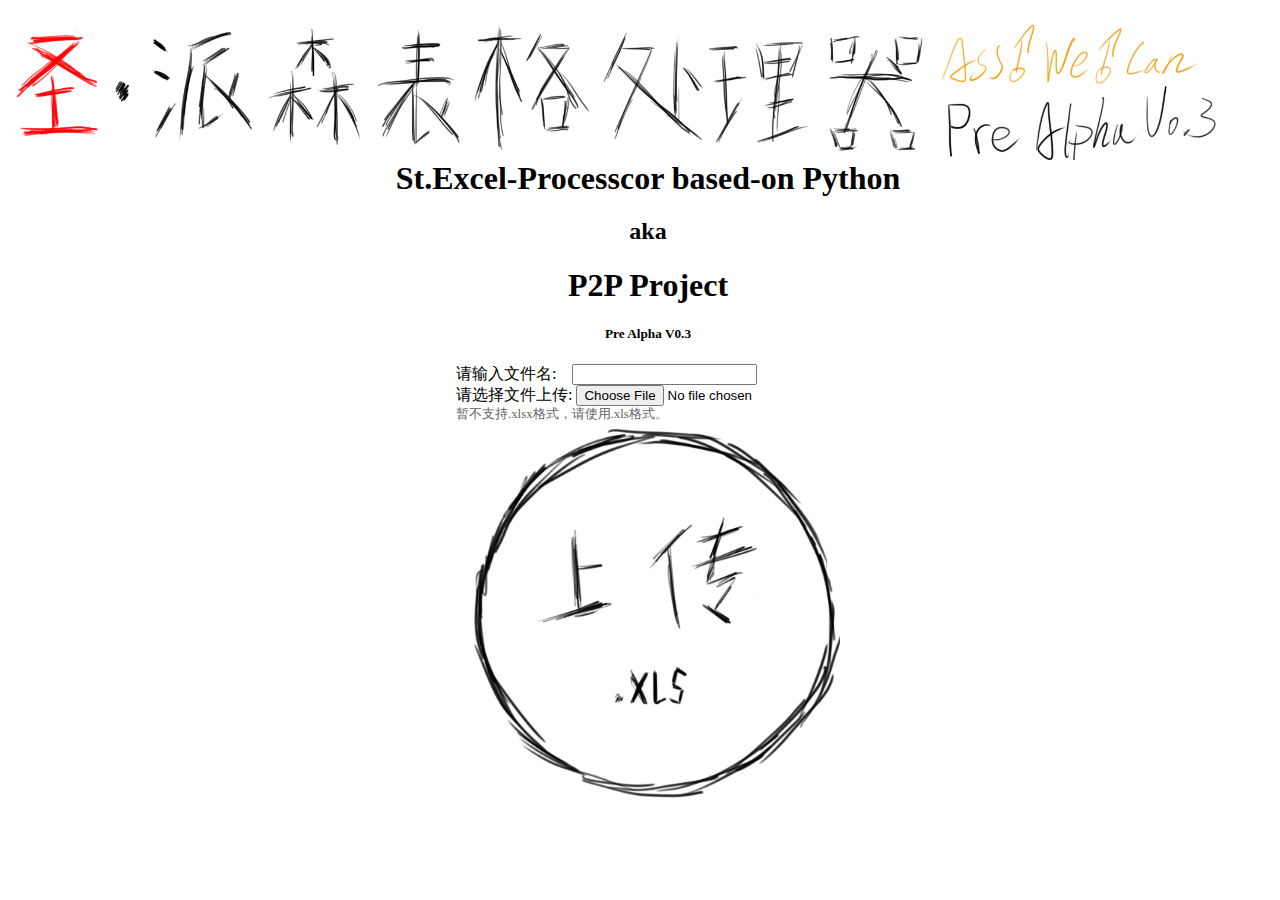
<file: templates/upload_page.html>
<!DOCTYPE html>
<html lang="en">
<head>
    <meta charset="UTF-8">
    <title>Upload Page - "St.Excel-Processcor based-on Python" aka "P2P Project" Pre Alpha V0.3</title>
    <link type="text/css" rel="stylesheet" href="/static/css/index.css">
    <link href="/static/imgs/icon.ico" rel="shortcut icon" />
</head>
<body>
<div>
    <img src="/static/imgs/title.bmp" id="title" />
    <h1>St.Excel-Processcor based-on Python</h1>
    <h2>aka</h2>
    <h1>P2P Project</h1>
    <h5>Pre Alpha V0.3</h5>
</div>
<div style="text-align: left;">
	<form enctype="multipart/form-data" method="POST" action="/upload/"> 
    <div style="width: 30%;margin-left: 35%;text-align: left;">
		请输入文件名:&nbsp&nbsp&nbsp&nbsp<input type="text" name="fname" />
		<br /> 
		请选择文件上传:&nbsp<input type="file" name="file" />
		<!-- <br />  -->
        <p style="color: rgb(100, 100, 100);margin: 0;font-size: 80%">暂不支持.xlsx格式，请使用.xls格式。</p>
    </div>
		<input name="submit" type="image" value="上传文件" src="/static/imgs/btn.bmp" style="width: 30%;margin-left: 35%" /> 
	</form>
</div>
</body>
</html>
</file>
<file: static/css/index.css>
body {
    width: 100%;
}

div {
	text-align: center;
	width: 100%;
	margin: 0;
	border: 0;
}

img#title {
	width: 95%;
	margin: auto;
	border: 0;
	float: left;
	clear: both;
}

img#btn {
	width: 35%;
	margin: auto;
	border: 0;
	clear: both;
}

h1 {
	clear: both;
}
</file>
